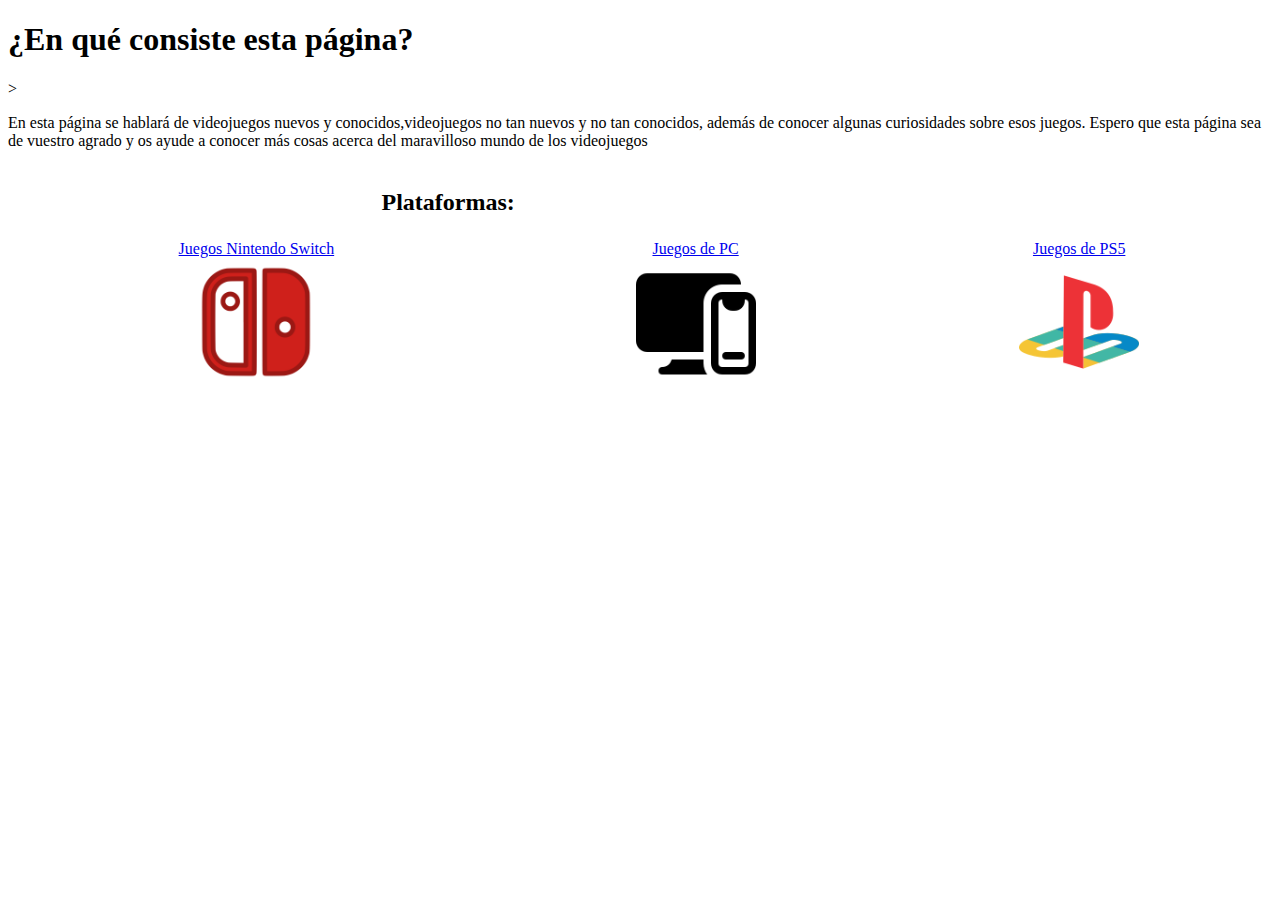
<file: index.html>
<!DOCTYPE html>
<html>

<head>
    <title>PLAYSHOW</title>
    <meta charset="UTF-8">
    <link href="estilos.css" rel="stylesheet" type="text/css">
</head>

<body>
    <h1>¿En qué consiste esta página?</h1>>
    <p>En esta página se hablará de videojuegos nuevos y conocidos,videojuegos no tan nuevos y no tan conocidos, además
        de conocer algunas curiosidades sobre esos juegos. Espero que esta página sea de vuestro agrado y os ayude a
        conocer más cosas acerca del maravilloso mundo de los videojuegos</p>
    <table>
        <tr>
            <td colspan="2">
                <h2>Plataformas:</h2>
            </td>
            <td>
                <pre>  </pre>
            </td>
        </tr>
        <tr>
            <td><a href="./Nintendo Switch.html">Juegos Nintendo Switch</a></td>
            <td><a href="./pc.html">Juegos de PC</a></td>
            <td><a href="./playstation.html">Juegos de PS5</a></td>
        </tr>
        <tr>
            <td><a href="./Nintendo Switch.html"><img class="inicio"
                        src="./img/nintendo switch.png"></a>
            </td>
            <td><a href="./pc.html"><img class="inicio"
                        src="./img/pc.png"></a>
            </td>
            <td><a href="./playstation.html"><img class="inicio"
                        src="./img/play.png"></a>
            </td>
        </tr>
    </table>
</body>

</html>
</file>
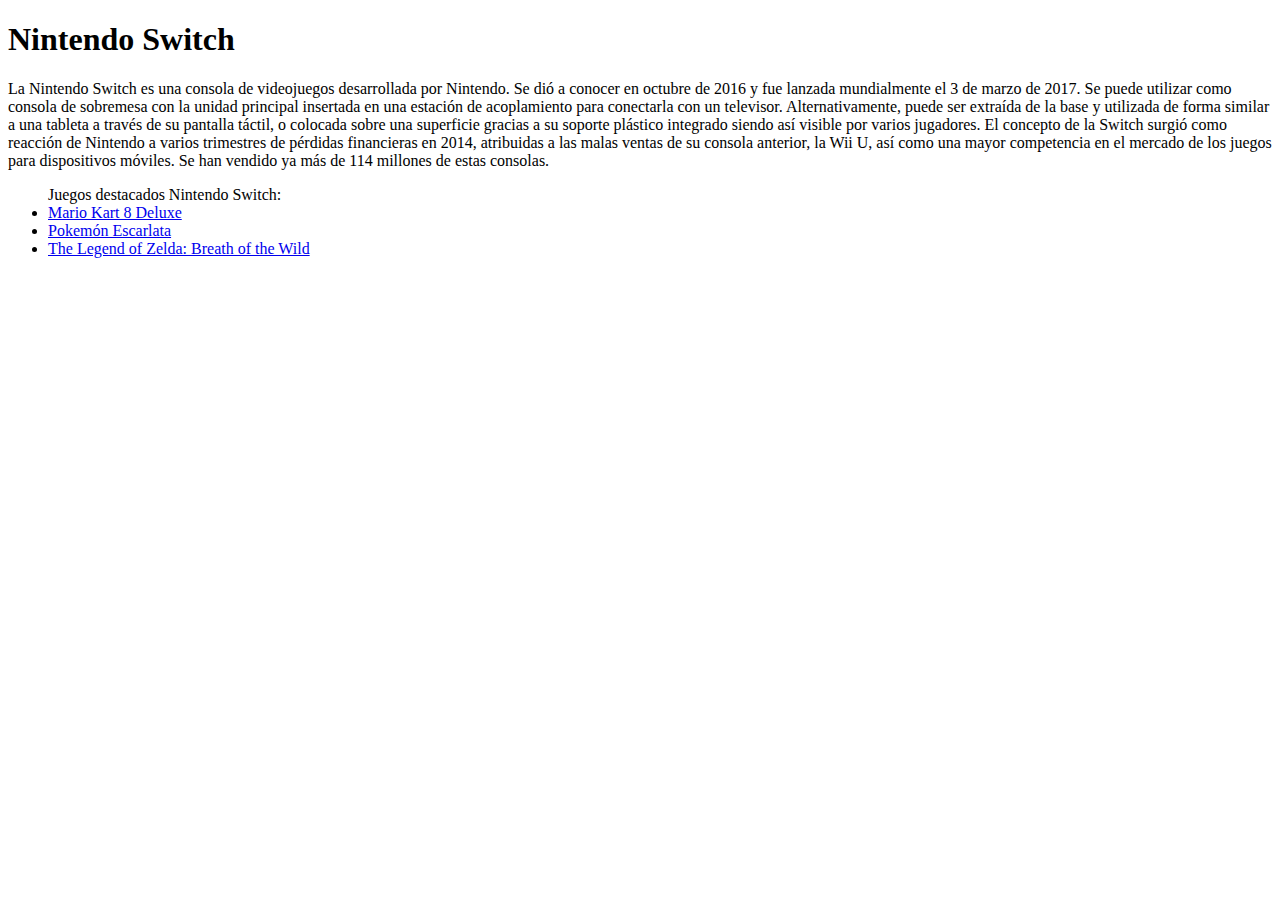
<file: Nintendo Switch.html>
<!DOCTYPE html>
<html>

<head>
    <title>PLAYSHOW</title>
    <meta charset="UTF-8">
</head>

<body>
    <h1>Nintendo Switch</h1>
    <p>La Nintendo Switch es una consola de videojuegos desarrollada por Nintendo. Se dió a conocer en octubre de 2016 y
        fue lanzada mundialmente el 3 de marzo de 2017. Se puede utilizar como consola de sobremesa con la unidad
        principal insertada en una estación de acoplamiento para conectarla con un televisor. Alternativamente, puede
        ser extraída de la base y utilizada de forma similar a una tableta a través de su pantalla táctil, o colocada
        sobre una superficie gracias a su soporte plástico integrado siendo así visible por varios jugadores. El
        concepto de la Switch surgió como reacción de Nintendo a varios trimestres de pérdidas financieras en 2014,
        atribuidas a las malas ventas de su consola anterior, la Wii U, así como una mayor competencia en el mercado de
        los juegos para dispositivos móviles. Se han vendido ya más de 114 millones de estas consolas.</p>
    <ul>Juegos destacados Nintendo Switch:
        <li><a href="./nintendo/mariokart8deluxe.html">Mario Kart 8 Deluxe</a></li>
        <li><a href="./nintendo/pokemonescarlata.html">Pokemón Escarlata</a></li>
        <li><a href="./nintendo/zelda.html">The Legend of Zelda: Breath of the Wild</a></li>
    </ul>
</body>

</html>
</file>
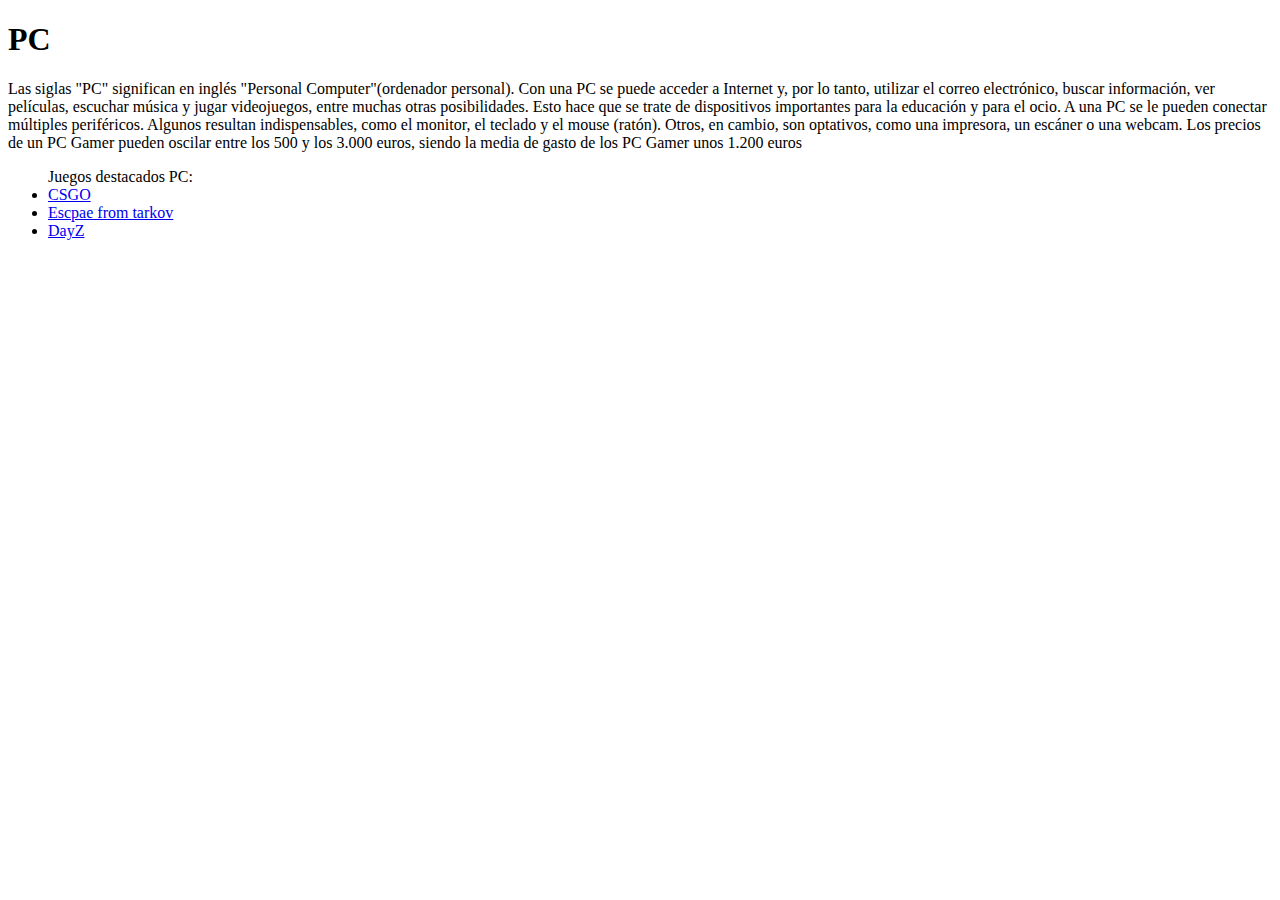
<file: pc.html>
<!DOCTYPE html>
<html>

<head>
    <title>PLAYSHOW</title>
    <meta charset="UTF-8">
</head>

<body>
    <h1>PC</h1>
    <p>Las siglas "PC" significan en inglés "Personal Computer"(ordenador personal). Con una PC se puede acceder
        a Internet y, por lo tanto, utilizar el correo electrónico, buscar información, ver películas, escuchar
        música y jugar videojuegos, entre muchas otras posibilidades. Esto hace que se trate de dispositivos importantes
        para la educación y para el ocio. A una PC se le pueden conectar múltiples periféricos. Algunos resultan
        indispensables, como el monitor, el teclado y el mouse (ratón). Otros, en cambio, son optativos, como una
        impresora, un escáner o una webcam. Los precios de un PC Gamer pueden oscilar entre los 500 y los 3.000 euros,
        siendo la media de gasto de los PC Gamer unos 1.200 euros</p>
    <ul>Juegos destacados PC:
        <li><a href="./pc/CSGO.html">CSGO</a></li>
        <li><a href="./pc/escapefromtarkov.html">Escpae from tarkov</a></li>
        <li><a href="./pc/dayz.html">DayZ</a></li>
    </ul>
</body>

</html>
</file>
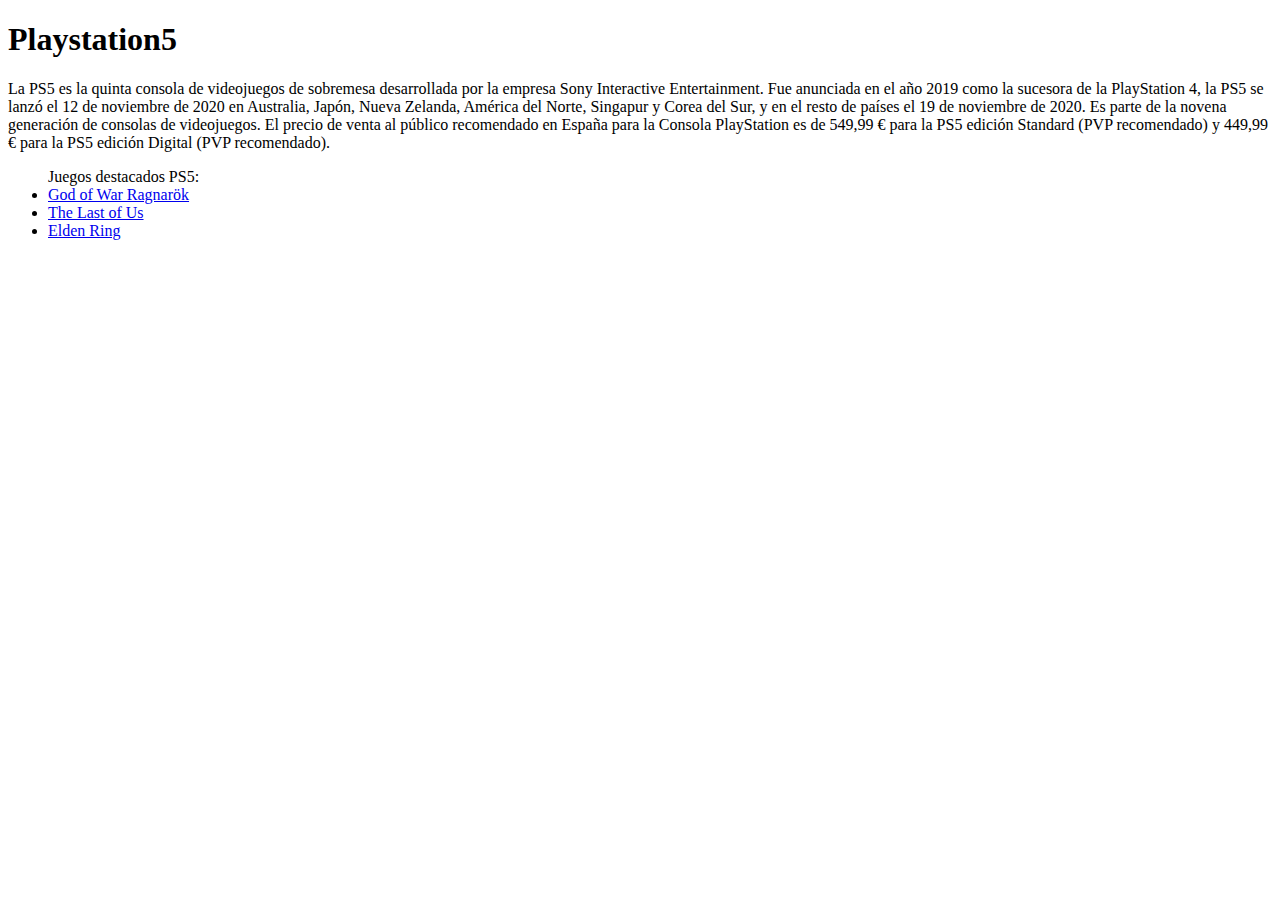
<file: playstation.html>
<!DOCTYPE html>
<html>

<head>
    <title>PLAYSHOW</title>
    <meta charset="UTF-8">
</head>

<body>
    <h1>Playstation5</h1>
    <p>La PS5 es la quinta consola de videojuegos de sobremesa desarrollada por la empresa Sony Interactive
        Entertainment. Fue anunciada en el año 2019 como la sucesora de la PlayStation 4, la PS5 se lanzó el 12 de
        noviembre de 2020 en Australia, Japón, Nueva Zelanda, América del Norte, Singapur y Corea del Sur, y en el resto
        de países el 19 de noviembre de 2020. Es parte de la novena generación de consolas de videojuegos. El precio de
        venta al público recomendado en España para la Consola PlayStation es de 549,99 € para la PS5 edición Standard
        (PVP recomendado) y 449,99 € para la PS5 edición Digital (PVP recomendado). </p>
    <ul>Juegos destacados PS5:
        <li><a href="./playstation/godofwar.html">God of War Ragnarök</a></li>
        <li><a href="./playstation/thelastofus.html">The Last of Us</a></li>
        <li><a href="./playstation/eldenring.html">Elden Ring</a></li>
    </ul>
</body>

</html>
</file>
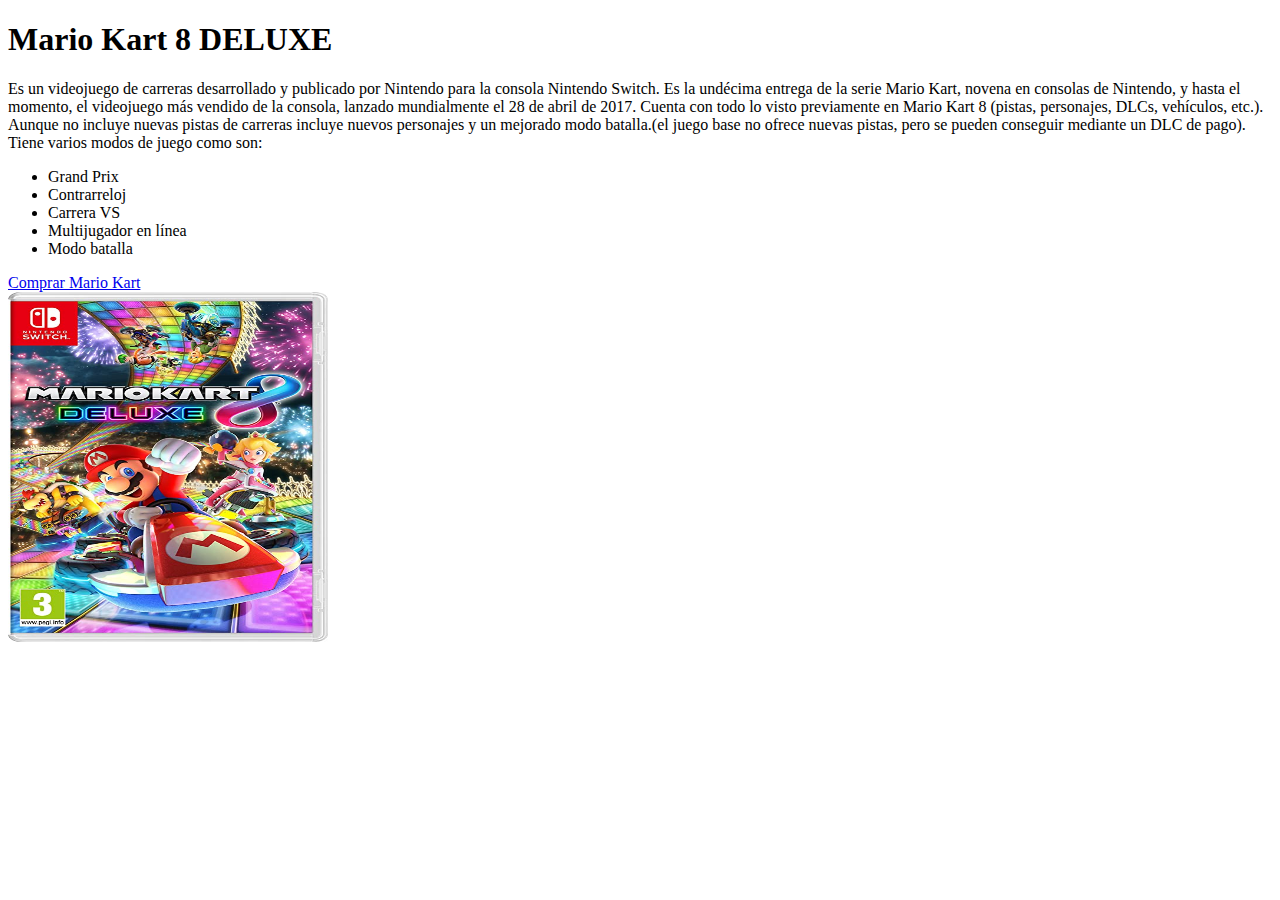
<file: nintendo/mariokart8deluxe.html>
<!DOCTYPE html>
<html>

<head>
    <title>PLAYSHOW</title>
    <meta charset="UTF-8">
</head>

<body>
    <style>
        img.mediano{
            width: 320px;
            height: 350px;
        }
    </style>
    <h1>Mario Kart 8 DELUXE</h1>
    <p>Es un videojuego de carreras desarrollado y publicado por Nintendo para la consola Nintendo Switch. Es la
        undécima entrega de la serie Mario Kart, novena en consolas de Nintendo, y hasta el momento, el videojuego más
        vendido de la consola, lanzado mundialmente el 28 de abril de 2017. Cuenta con todo lo visto previamente en
        Mario Kart 8 (pistas, personajes, DLCs, vehículos, etc.). Aunque no incluye nuevas pistas de carreras incluye
        nuevos personajes y un mejorado modo batalla.(el juego base no ofrece nuevas pistas, pero se pueden
        conseguir mediante un DLC de pago). Tiene varios modos de juego como son:
    <ul>
        <li>Grand Prix</li>
        <li>Contrarreloj</li>
        <li>Carrera VS</li>
        <li>Multijugador en línea</li>
        <li>Modo batalla</li>

    </ul>
    </p>
    <a href="https://www.game.es/mario-kart-8-deluxe-nintendo-switch-134639">Comprar Mario Kart</a><br>
    <a href="https://www.game.es/mario-kart-8-deluxe-nintendo-switch-134639"><img class="mediano" src="./mariokart.png"></a>


</body>
</file>
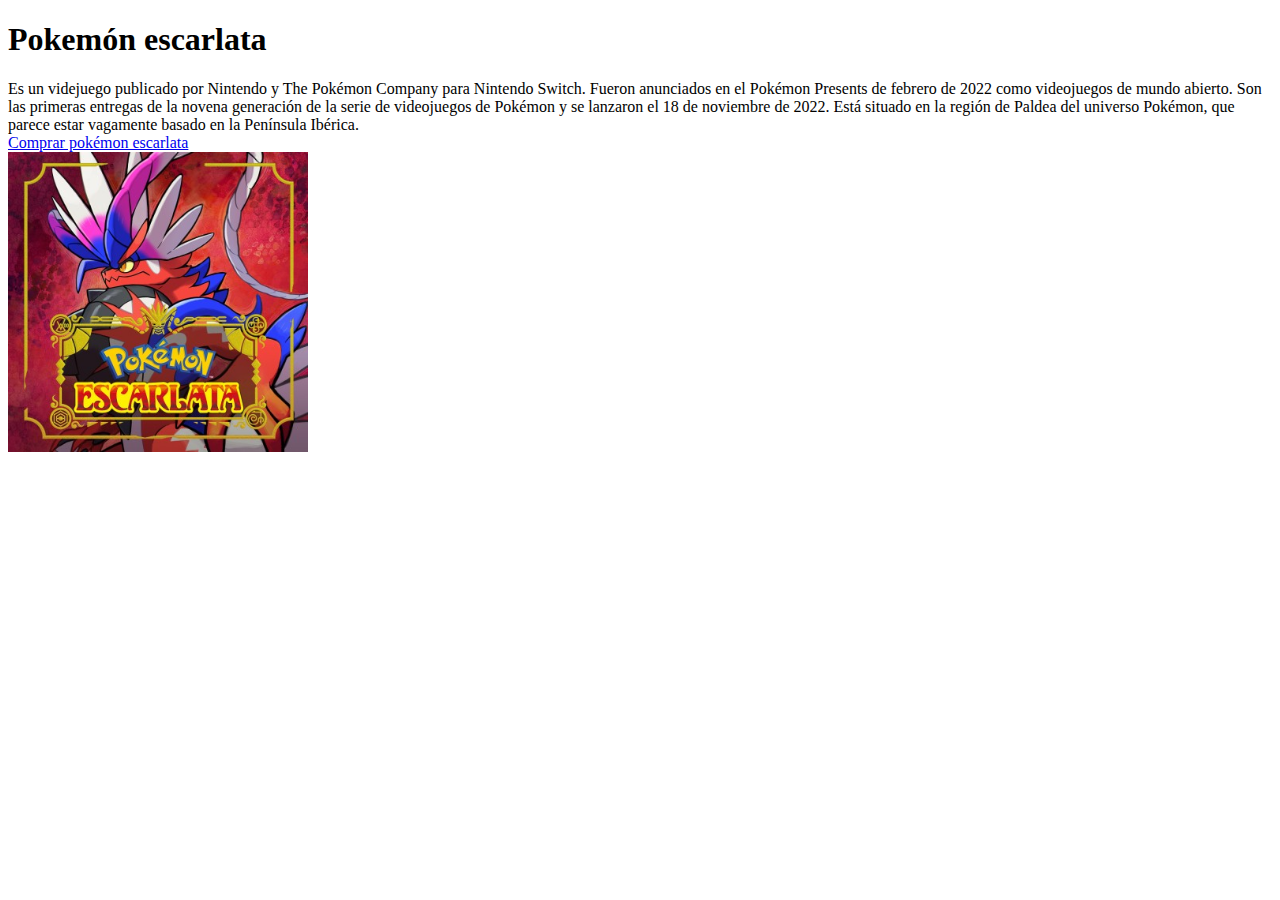
<file: nintendo/pokemonescarlata.html>
<!DOCTYPE html>
<html>

<head>
    <title>PLAYSHOW</title>
    <meta charset="UTF-8">
</head>

<body>
    <style>
        img.mediano{
            width: 300px;
            height: 300px;
        }
    </style>
    <h1>Pokemón escarlata</h1>
    <p>Es un videjuego publicado por Nintendo y The Pokémon Company para Nintendo Switch. Fueron anunciados en el
        Pokémon Presents de febrero de 2022 como videojuegos de mundo abierto. Son las primeras entregas de la novena
        generación de la serie de videojuegos de Pokémon y se lanzaron el 18 de noviembre de 2022. Está situado en la
        región de Paldea del universo Pokémon, que parece estar vagamente basado en la Península Ibérica.<br>
        <a href="https://www.game.es/pokemon-escarlata-nintendo-switch-200227">Comprar pokémon escarlata</a><br>
        <a href="https://www.game.es/pokemon-escarlata-nintendo-switch-200227"><img class="mediano"
                src="./pokemon.png"></a>
    </p>
</body>
</file>
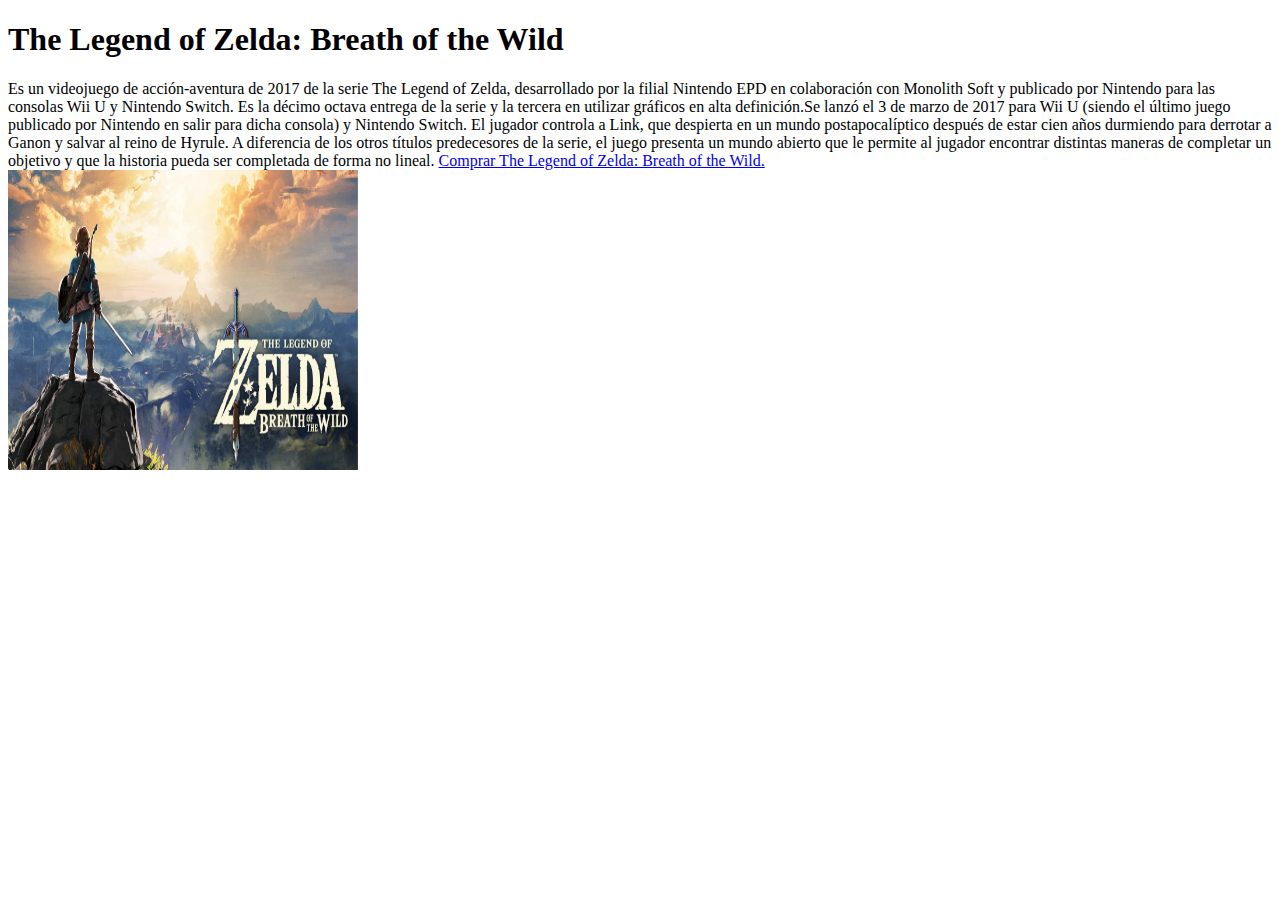
<file: nintendo/zelda.html>
<!DOCTYPE html>
<html>

<head>
    <title>PLAYSHOW</title>
    <meta charset="UTF-8">
</head>

<body>
    <style>
        img.mediano{
            width: 350px;
            height: 300px;
        }
    </style>
    <h1>The Legend of Zelda: Breath of the Wild </h1>
    <p>Es un videojuego de acción-aventura de 2017 de la serie The Legend of Zelda, desarrollado por la filial Nintendo
        EPD en colaboración con Monolith Soft y publicado por Nintendo para las consolas Wii U y Nintendo Switch. Es
        la décimo octava entrega de la serie y la tercera en utilizar gráficos en alta definición.Se lanzó el 3 de
        marzo de 2017 para Wii U (siendo el último juego publicado por Nintendo en salir para dicha consola) y
        Nintendo Switch. El jugador controla a Link, que despierta en un mundo postapocalíptico después de estar cien
        años durmiendo para derrotar a Ganon y salvar al reino de Hyrule. A diferencia de los otros títulos predecesores
        de la serie, el juego presenta un mundo abierto que le permite al jugador encontrar distintas maneras de
        completar un objetivo y que la historia pueda ser completada de forma no lineal.
        <a href="https://www.game.es/the-legend-of-zelda-breath-of-the-wild-nintendo-switch-134624">Comprar The Legend
            of Zelda: Breath of the Wild. </a><br>
        <a href="https://www.game.es/the-legend-of-zelda-breath-of-the-wild-nintendo-switch-134624"><img class="mediano"
                src="./zelda.png"></a>

    </p>
</body>
</file>
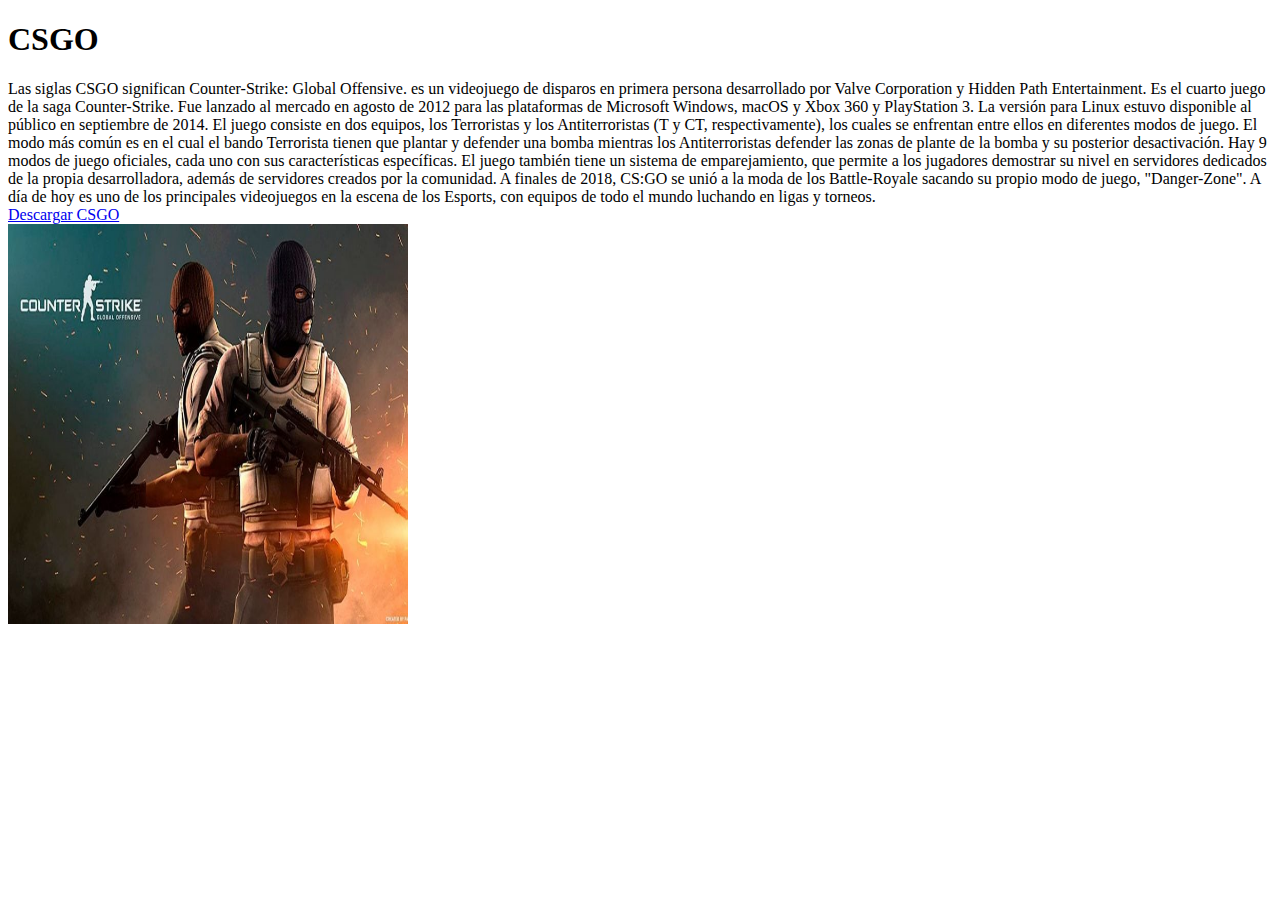
<file: pc/CSGO.html>
<!DOCTYPE html>
<html>

<head>
    <title>PLAYSHOW</title>
    <meta charset="UTF-8">
</head>

<body>
    <style>
        img.mediano{
            width: 400px;
            height: 400px;
        }
    </style>
    <h1>CSGO</h1>
    <p>Las siglas CSGO significan Counter-Strike: Global Offensive. es un videojuego de disparos en primera persona
        desarrollado por Valve Corporation y Hidden Path Entertainment. Es el cuarto juego de la saga Counter-Strike.
        Fue lanzado al mercado en agosto de 2012 para las plataformas de Microsoft Windows, macOS y Xbox 360 y
        PlayStation 3. La versión para Linux estuvo disponible al público en septiembre de 2014. El juego consiste en
        dos equipos, los Terroristas y los Antiterroristas (T y CT, respectivamente), los cuales se enfrentan entre
        ellos en diferentes modos de juego. El modo más común es en el cual el bando Terrorista tienen que plantar y
        defender una bomba mientras los Antiterroristas defender las zonas de plante de la bomba y su posterior
        desactivación. Hay 9 modos de juego oficiales, cada uno con sus características específicas. El juego también
        tiene un sistema de emparejamiento, que permite a los jugadores demostrar su nivel en servidores dedicados de la
        propia desarrolladora, además de servidores creados por la comunidad. A finales de 2018, CS:GO se unió a la moda
        de los Battle-Royale sacando su propio modo de juego, "Danger-Zone". A día de hoy es uno de los principales
        videojuegos en la escena de los Esports, con equipos de todo el mundo luchando en ligas y torneos.<br>
        <a href="https://store.steampowered.com/app/730/CounterStrike_Global_Offensive/">Descargar CSGO</a><br>
        <a href="https://store.steampowered.com/app/730/CounterStrike_Global_Offensive/"><img class="mediano"
                src="./csgo.png"></a>
    </p>
</body>
</file>
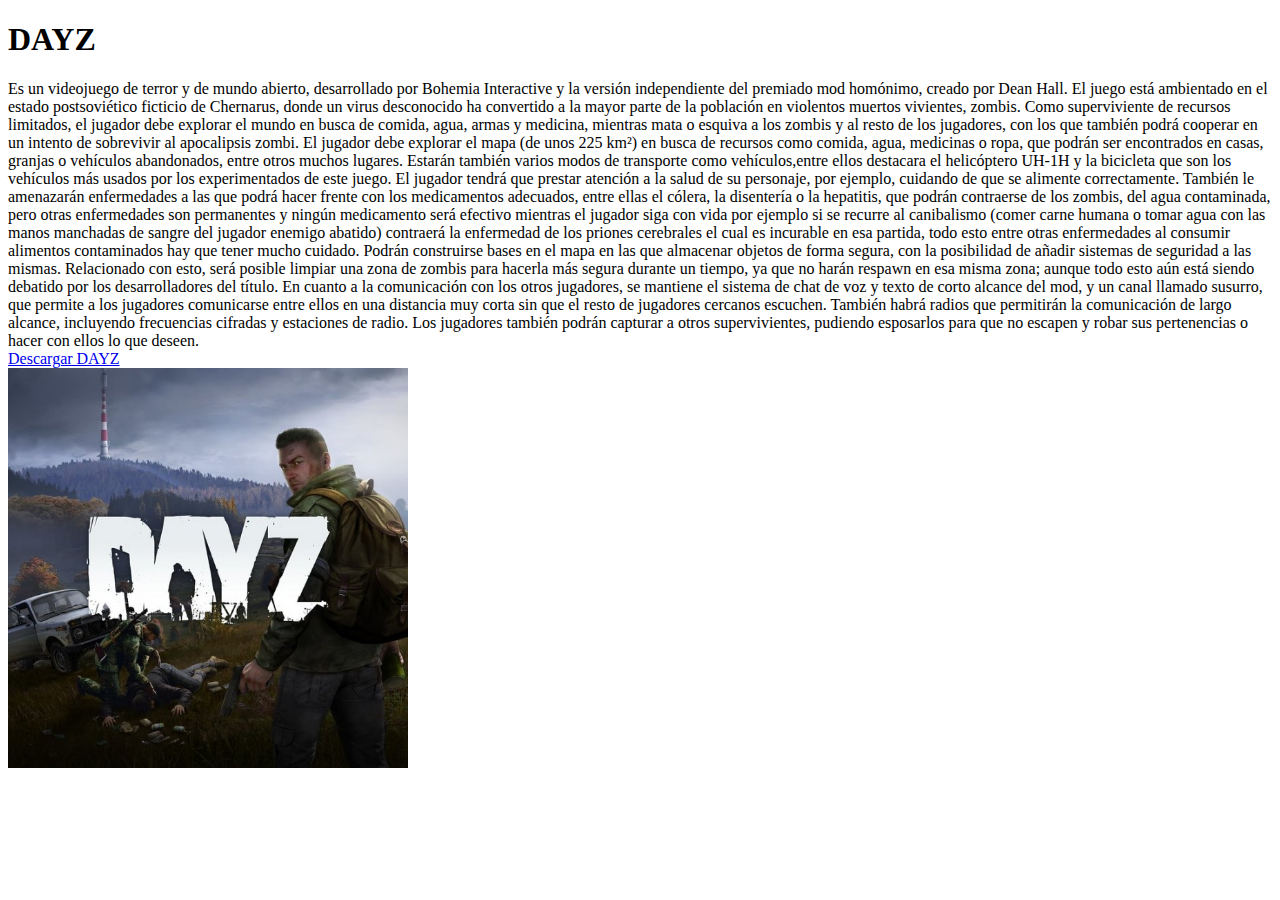
<file: pc/dayz.html>
<!DOCTYPE html>
<html>

<head>
    <title>PLAYSHOW</title>
    <meta charset="UTF-8">
</head>

<body>
    <style>
        img.mediano{
            width: 400px;
            height: 400px;
        }
    </style>
    <h1>DAYZ</h1>
    <p>Es un videojuego de terror y de mundo abierto, desarrollado por Bohemia Interactive y la versión independiente
        del premiado mod homónimo, creado por Dean Hall. El juego está ambientado en el estado postsoviético ficticio de
        Chernarus, donde un virus desconocido ha convertido a la mayor parte de la población en violentos muertos
        vivientes, zombis. Como superviviente de recursos limitados, el jugador debe explorar el mundo en busca de
        comida, agua, armas y medicina, mientras mata o esquiva a los zombis y al resto de los jugadores, con los que
        también podrá cooperar en un intento de sobrevivir al apocalipsis zombi. El jugador debe explorar el mapa (de
        unos 225 km²) en busca de recursos como comida, agua, medicinas o ropa, que podrán ser encontrados en casas,
        granjas o vehículos abandonados, entre otros muchos lugares. Estarán también varios modos de transporte como
        vehículos,entre ellos destacara el helicóptero UH-1H y la bicicleta que son los vehículos más usados por los
        experimentados de este juego.

        El jugador tendrá que prestar atención a la salud de su personaje, por ejemplo, cuidando de que se alimente
        correctamente. También le amenazarán enfermedades a las que podrá hacer frente con los medicamentos adecuados,
        entre ellas el cólera, la disentería o la hepatitis, que podrán contraerse de los zombis, del agua contaminada,
        pero otras enfermedades son permanentes y ningún medicamento será efectivo mientras el jugador siga con vida por
        ejemplo si se recurre al canibalismo (comer carne humana o tomar agua con las manos manchadas de sangre del
        jugador enemigo abatido) contraerá la enfermedad de los priones cerebrales el cual es incurable en esa partida,
        todo esto entre otras enfermedades al consumir alimentos contaminados hay que tener mucho cuidado.

        Podrán construirse bases en el mapa en las que almacenar objetos de forma segura, con la posibilidad de añadir
        sistemas de seguridad a las mismas. Relacionado con esto, será posible limpiar una zona de zombis para hacerla
        más segura durante un tiempo, ya que no harán respawn en esa misma zona; aunque todo esto aún está siendo
        debatido por los desarrolladores del título.

        En cuanto a la comunicación con los otros jugadores, se mantiene el sistema de chat de voz y texto de corto
        alcance del mod, y un canal llamado susurro, que permite a los jugadores comunicarse entre ellos en una
        distancia muy corta sin que el resto de jugadores cercanos escuchen. También habrá radios que permitirán la
        comunicación de largo alcance, incluyendo frecuencias cifradas y estaciones de radio.

        Los jugadores también podrán capturar a otros supervivientes, pudiendo esposarlos para que no escapen y robar
        sus pertenencias o hacer con ellos lo que deseen.<br>
        <a href="https://store.steampowered.com/app/221100/DayZ/">Descargar DAYZ</a><br>
        <a href="https://store.steampowered.com/app/221100/DayZ/"><img class="mediano"
                src="./dayz.png"></a>
    </p>
</body>
</file>
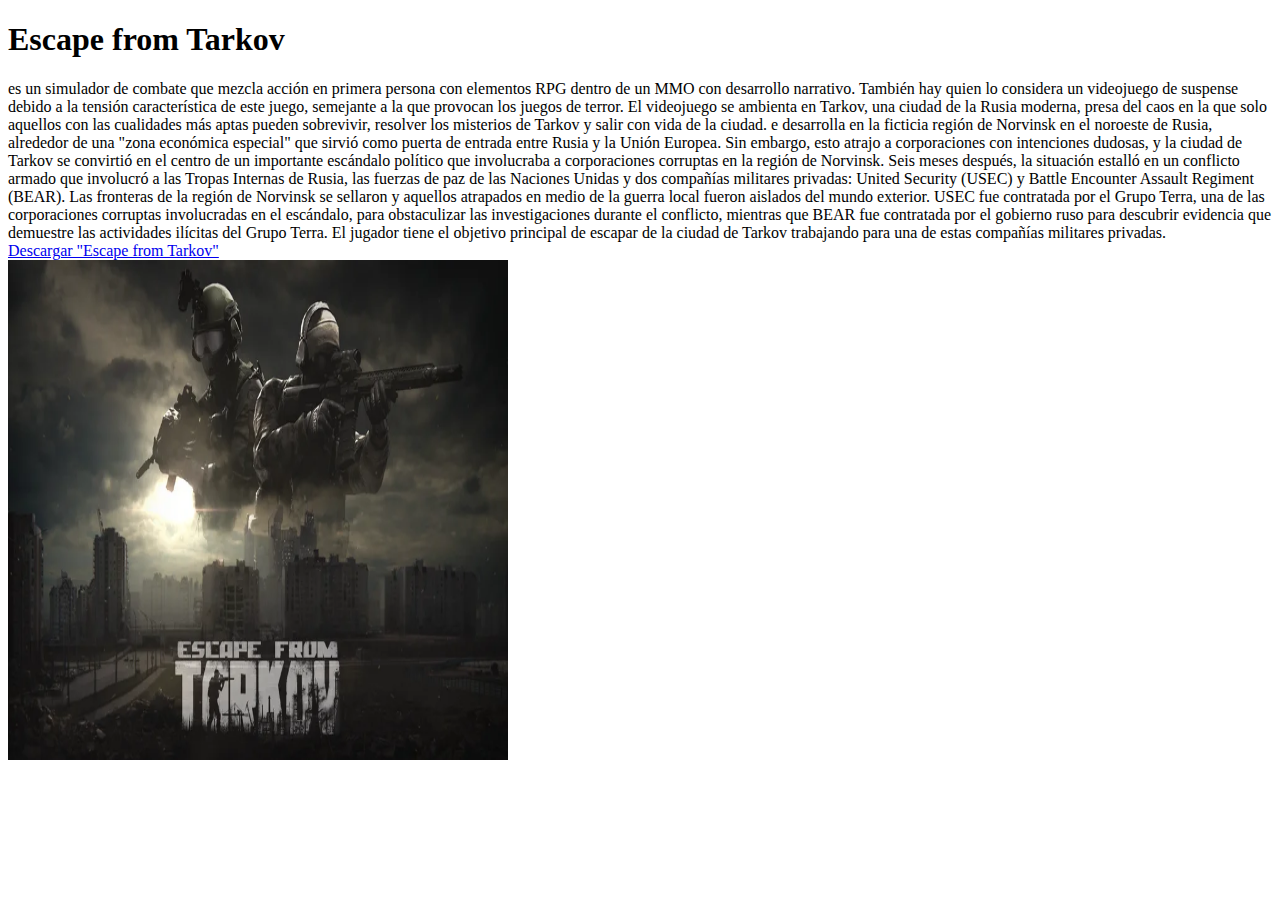
<file: pc/escapefromtarkov.html>
<!DOCTYPE html>
<html>

<head>
    <title>PLAYSHOW</title>
    <meta charset="UTF-8">
</head>

<body>
    <style>
        img.mediano{
            width: 500px;
            height: 500px;
        }
    </style>
    <h1>Escape from Tarkov</h1>
    <p>es un simulador de combate que mezcla acción en primera persona con elementos RPG dentro de un MMO con desarrollo
        narrativo. También hay quien lo considera un videojuego de suspense debido a la tensión característica de este
        juego, semejante a la que provocan los juegos de terror. El videojuego se ambienta en Tarkov, una ciudad de la
        Rusia moderna, presa del caos en la que solo aquellos con las cualidades más aptas pueden sobrevivir, resolver
        los misterios de Tarkov y salir con vida de la ciudad. e desarrolla en la ficticia región de Norvinsk en el
        noroeste de Rusia, alrededor de una "zona económica especial" que sirvió como puerta de entrada entre Rusia y la
        Unión Europea. Sin embargo, esto atrajo a corporaciones con intenciones dudosas, y la ciudad de Tarkov se
        convirtió en el centro de un importante escándalo político que involucraba a corporaciones corruptas en la
        región de Norvinsk. Seis meses después, la situación estalló en un conflicto armado que involucró a las Tropas
        Internas de Rusia, las fuerzas de paz de las Naciones Unidas y dos compañías militares privadas: United Security
        (USEC) y Battle Encounter Assault Regiment (BEAR). Las fronteras de la región de Norvinsk se sellaron y aquellos
        atrapados en medio de la guerra local fueron aislados del mundo exterior. USEC fue contratada por el Grupo
        Terra, una de las corporaciones corruptas involucradas en el escándalo, para obstaculizar las investigaciones
        durante el conflicto, mientras que BEAR fue contratada por el gobierno ruso para descubrir evidencia que
        demuestre las actividades ilícitas del Grupo Terra. El jugador tiene el objetivo principal de escapar de la
        ciudad de Tarkov trabajando para una de estas compañías militares privadas.<br>
        <a href="https://www.escapefromtarkov.com/preorder-page">Descargar "Escape from Tarkov"</a><br>
        <a href="https://www.escapefromtarkov.com/preorder-page"><img class="mediano"
                src="./escapefromtarkov.png"></a>
    </p>
</body>
</file>
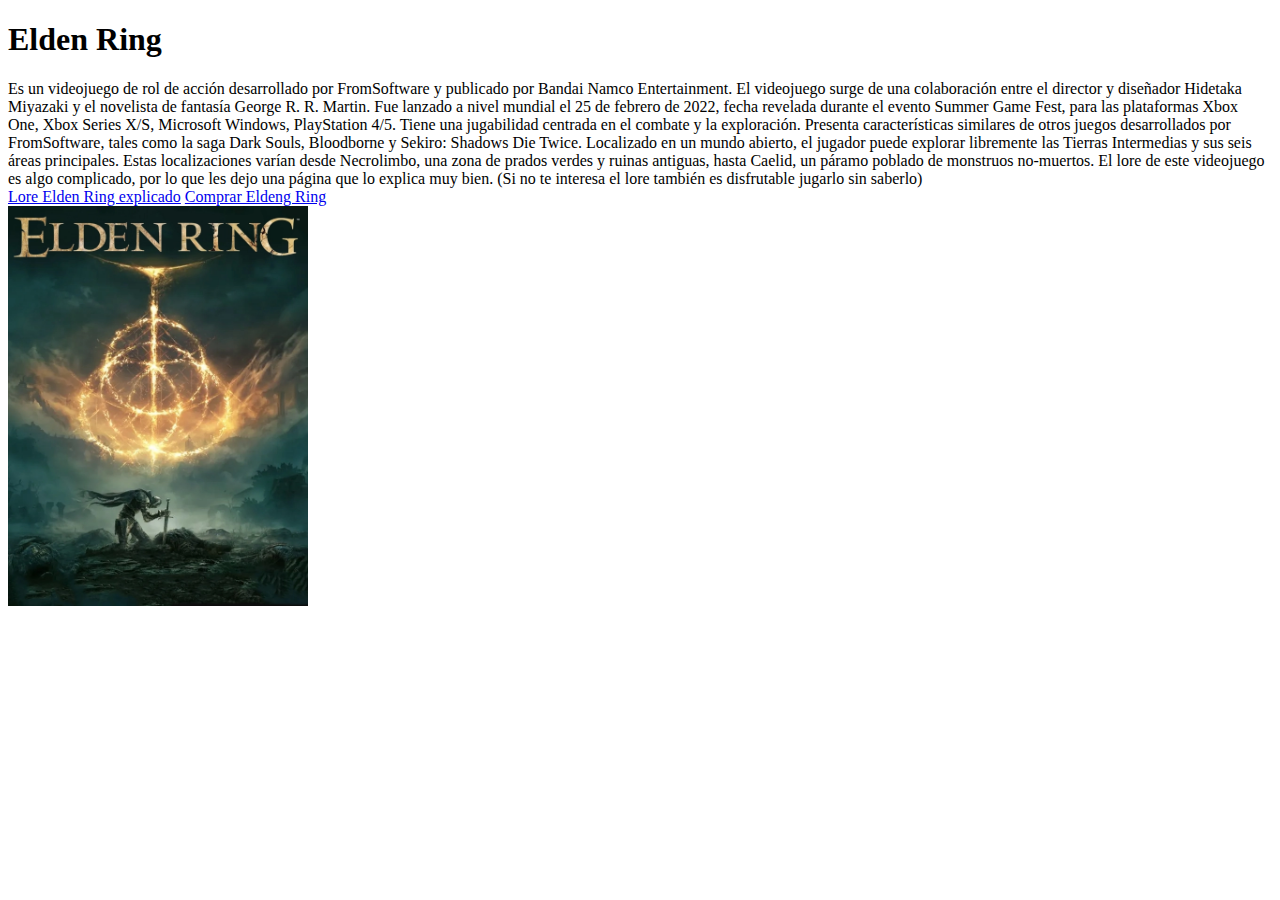
<file: playstation/eldenring.html>
<!DOCTYPE html>
<html>

<head>
    <title>PLAYSHOW</title>
    <meta charset="UTF-8">
</head>

<body>
    <style>
        img.mediano{
            width: 300px;
            height: 400px;
        }
    </style>
    <h1>Elden Ring</h1>
    <p>Es un videojuego de rol de acción desarrollado por FromSoftware y publicado por Bandai Namco Entertainment. El
        videojuego surge de una colaboración entre el director y diseñador Hidetaka Miyazaki y el novelista de fantasía
        George R. R. Martin. Fue lanzado a nivel mundial el 25 de febrero de 2022, fecha revelada durante el evento
        Summer Game Fest, para las plataformas Xbox One, Xbox Series X/S, Microsoft Windows, PlayStation 4/5. Tiene una
        jugabilidad centrada en el combate y la exploración. Presenta características similares de otros juegos
        desarrollados por FromSoftware, tales como la saga Dark Souls, Bloodborne y Sekiro: Shadows Die Twice.
        Localizado en un mundo abierto, el jugador puede explorar libremente las Tierras Intermedias y sus seis áreas
        principales. Estas localizaciones varían desde Necrolimbo, una zona de prados verdes y ruinas antiguas, hasta
        Caelid, un páramo poblado de monstruos no-muertos. El lore de este videojuego es algo complicado, por lo que les
        dejo una página que lo explica muy bien. (Si no te interesa el lore también es disfrutable jugarlo sin saberlo)<br>
        <a href="https://www.youtube.com/watch?v=yucVQPvGcTA">Lore Elden Ring explicado</a>
        <a href="https://www.game.es/elden-ring-launch-edition-playstation-5-190949">Comprar Eldeng Ring</a><br>
        <a href="https://www.game.es/elden-ring-launch-edition-playstation-5-190949"><img class="mediano"
                src="./eldenring.png"></a>
    </p>
</body>
</file>
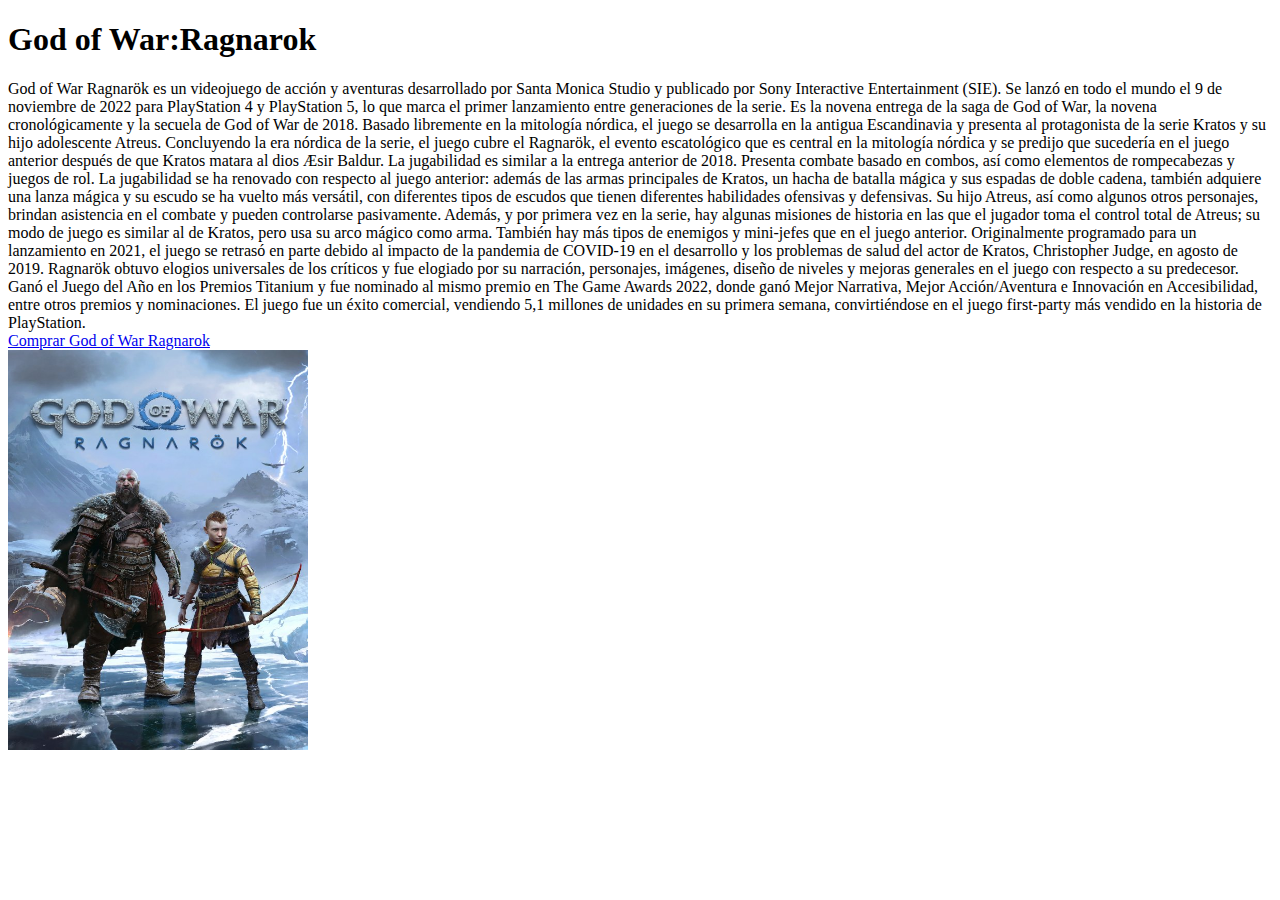
<file: playstation/godofwar.html>
<!DOCTYPE html>
<html>

<head>
    <title>PLAYSHOW</title>
    <meta charset="UTF-8">
</head>

<body>
    <style>
        img.mediano{
            width: 300px;
            height: 400px;
        }
    </style>
    <h1>God of War:Ragnarok</h1>
    <p>God of War Ragnarök es un videojuego de acción y aventuras desarrollado por Santa Monica Studio y publicado por
        Sony Interactive Entertainment (SIE). Se lanzó en todo el mundo el 9 de noviembre de 2022 para PlayStation 4 y
        PlayStation 5, lo que marca el primer lanzamiento entre generaciones de la serie. Es la novena entrega de la
        saga de God of War, la novena cronológicamente y la secuela de God of War de 2018. Basado libremente en la
        mitología nórdica, el juego se desarrolla en la antigua Escandinavia y presenta al protagonista de la serie
        Kratos y su hijo adolescente Atreus. Concluyendo la era nórdica de la serie, el juego cubre el Ragnarök, el
        evento escatológico que es central en la mitología nórdica y se predijo que sucedería en el juego anterior
        después de que Kratos matara al dios Æsir Baldur.

        La jugabilidad es similar a la entrega anterior de 2018. Presenta combate basado en combos, así como elementos
        de rompecabezas y juegos de rol. La jugabilidad se ha renovado con respecto al juego anterior: además de las
        armas principales de Kratos, un hacha de batalla mágica y sus espadas de doble cadena, también adquiere una
        lanza mágica y su escudo se ha vuelto más versátil, con diferentes tipos de escudos que tienen diferentes
        habilidades ofensivas y defensivas. Su hijo Atreus, así como algunos otros personajes, brindan asistencia en el
        combate y pueden controlarse pasivamente. Además, y por primera vez en la serie, hay algunas misiones de
        historia en las que el jugador toma el control total de Atreus; su modo de juego es similar al de Kratos, pero
        usa su arco mágico como arma. También hay más tipos de enemigos y mini-jefes que en el juego anterior.
        Originalmente programado para un lanzamiento en 2021, el juego se retrasó en parte debido al impacto de la
        pandemia de COVID-19 en el desarrollo y los problemas de salud del actor de Kratos, Christopher Judge, en agosto
        de 2019.

        Ragnarök obtuvo elogios universales de los críticos y fue elogiado por su narración, personajes, imágenes,
        diseño de niveles y mejoras generales en el juego con respecto a su predecesor. Ganó el Juego del Año en los
        Premios Titanium y fue nominado al mismo premio en The Game Awards 2022, donde ganó Mejor Narrativa, Mejor
        Acción/Aventura e Innovación en Accesibilidad, entre otros premios y nominaciones. El juego fue un éxito
        comercial, vendiendo 5,1 millones de unidades en su primera semana, convirtiéndose en el juego first-party más
        vendido en la historia de PlayStation.<br>
        <a href="https://www.game.es/VIDEOJUEGOS/AVENTURA/PLAYSTATION-4/GOD-OF-WAR-RAGNAR%C3%96K/206642">Comprar God of
            War Ragnarok</a><br>
        <a href="https://www.game.es/VIDEOJUEGOS/AVENTURA/PLAYSTATION-4/GOD-OF-WAR-RAGNAR%C3%96K/206642"><img class="mediano"
                src="./godofwar.png"></a>
    </p>
</body>
</file>
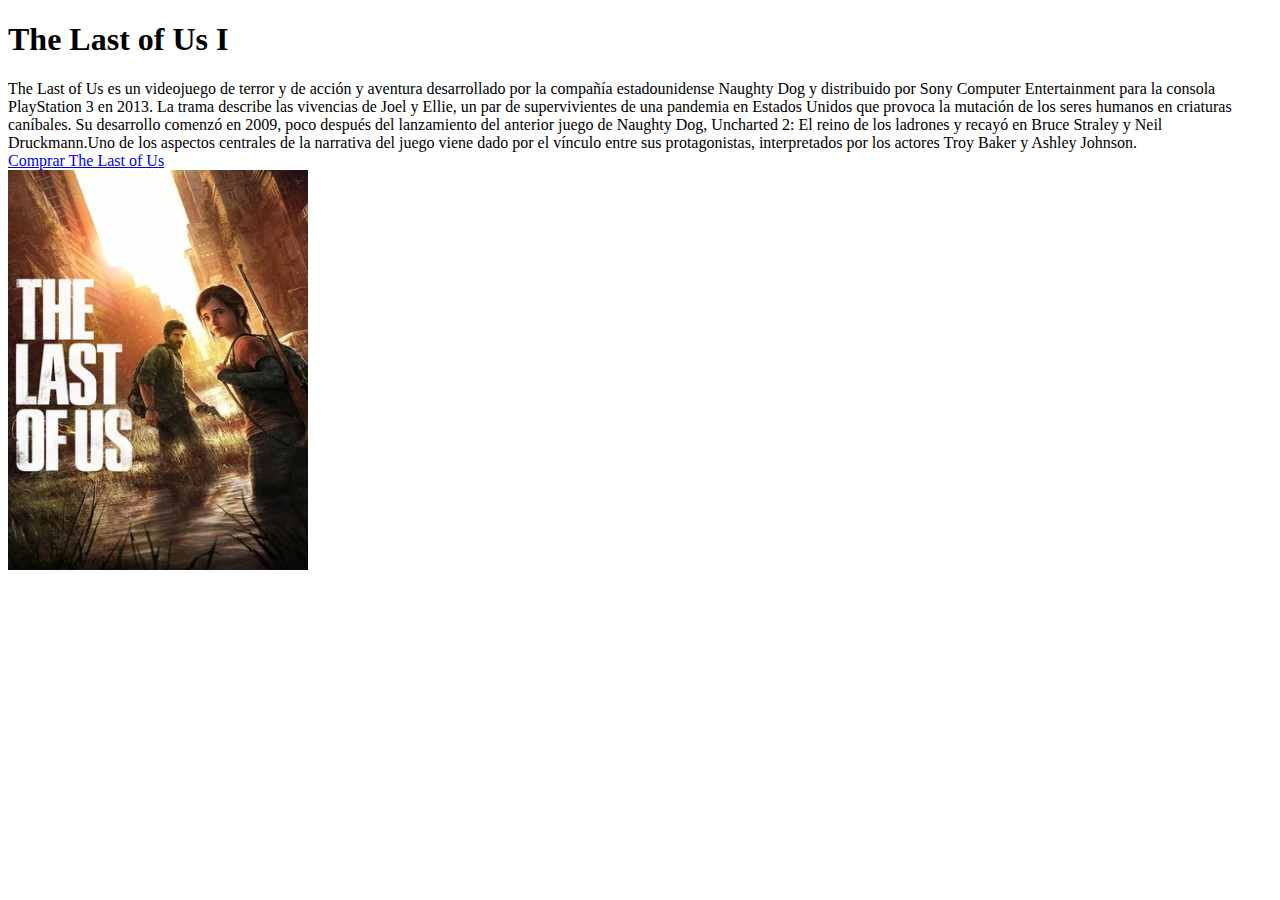
<file: playstation/thelastofus.html>
<!DOCTYPE html>
<html>

<head>
    <title>PLAYSHOW</title>
    <meta charset="UTF-8">
</head>

<body>
    <style>
        img.mediano{
            width: 300px;
            height: 400px;
        }
    </style>
    <h1>The Last of Us I</h1>
    <p>The Last of Us es un videojuego de terror y de acción y aventura desarrollado por la compañía estadounidense
        Naughty Dog y distribuido por Sony Computer Entertainment para la consola PlayStation 3 en 2013. La trama
        describe las vivencias de Joel y Ellie, un par de supervivientes de una pandemia en Estados Unidos que provoca
        la mutación de los seres humanos en criaturas caníbales.

        Su desarrollo comenzó en 2009, poco después del lanzamiento del anterior juego de Naughty Dog, Uncharted 2: El
        reino de los ladrones y recayó en Bruce Straley y Neil Druckmann.Uno de los aspectos centrales de la
        narrativa del juego viene dado por el vínculo entre sus protagonistas, interpretados por los actores Troy
        Baker y Ashley Johnson.<br>
        <a href="https://www.game.es/VIDEOJUEGOS/AVENTURA/PLAYSTATION-5/THE-LAST-OF-US-PARTE-I/205516">Comprar The Last
            of Us</a><br>
        <a href="https://www.game.es/VIDEOJUEGOS/AVENTURA/PLAYSTATION-5/THE-LAST-OF-US-PARTE-I/205516"><img class="mediano"
                src="./thelastofus.png"></a>
    </p>
</body>
</file>
<file: estilos.css>
img.inicio {
    height: 120px;
    width: 120px;
}

table {
    width: 100%;
    text-align: center;
}
</file>
